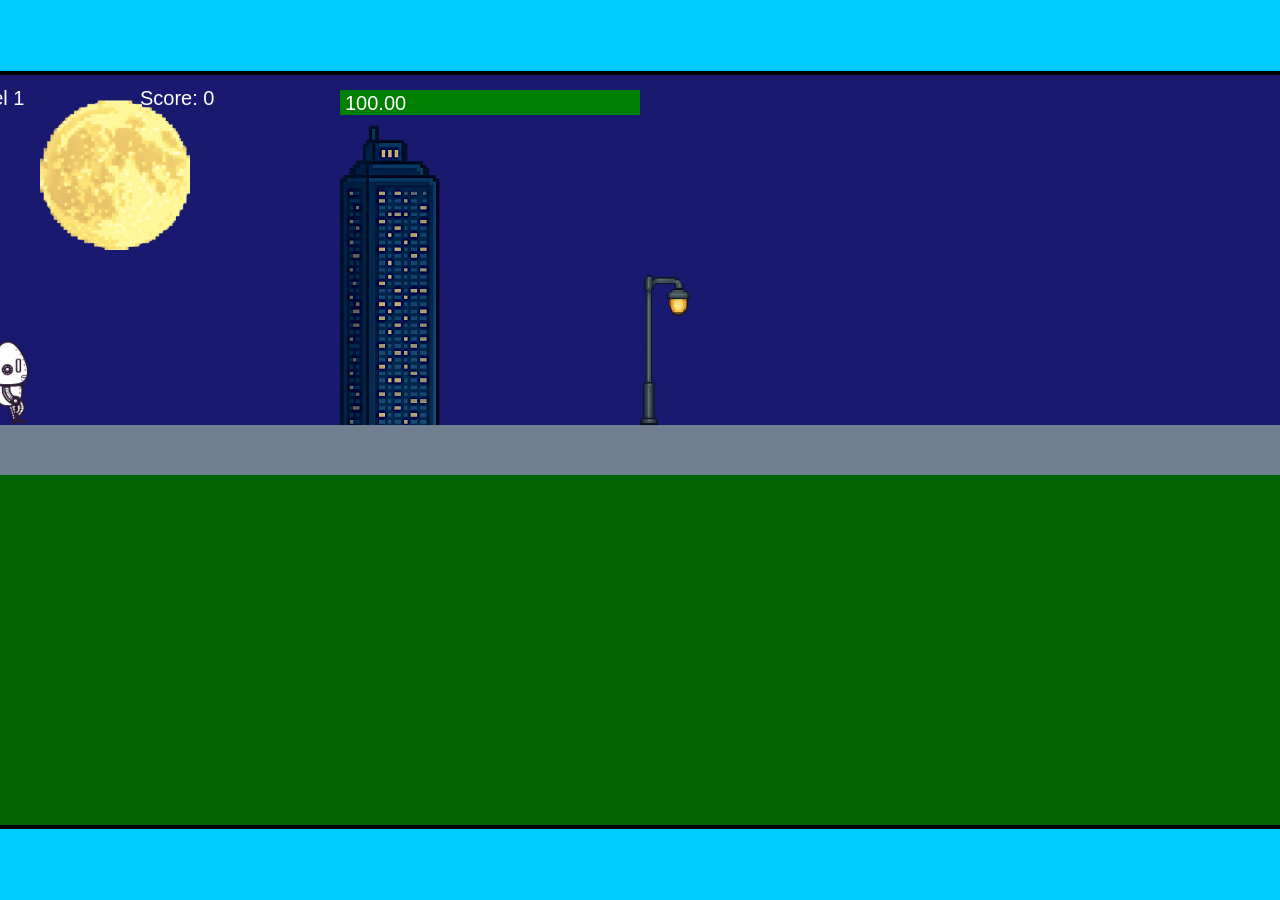
<file: fsd-projects/runtime/index.html>
<!DOCTYPE html>
<html lang="en">
  <head>
    <meta charset="UTF-8" />
    <meta name="viewport" content="width=device-width, initial-scale=1.0" />
    <title>Runtime Neo</title>
    <link rel="stylesheet" href="runtime.css" />
    <script src="https://code.jquery.com/jquery-3.1.0.js"></script>
    <script src="setup.js"></script>
    <script src="levels.js"></script>
    <script src="scenery.js"></script>
    <script src="student.js"></script>
    <script src="main.js"></script>
  </head>
  <body id="body">
    <canvas id="gameCanvas" width="1400" height="750"></canvas>
    <img id="player" src="images/halle.png" />
    <img id="projectile" src="images/projectile.png" />
    <img id="basicPlatform" src="images/interactable/basicPlatform.png" />
    <img id="spikes" src="images/interactable/spikes.png" />
    <img id="bug" src="images/interactable/bug.png" />
    <img id="healthUp" src="images/interactable/healthUp.png" />
    <img id="flag" src="images/interactable/flag.png" />
    <img id="moon" src="images/backgrounds/moon.png" />
    <img id="building" src="images/backgrounds/building.png" />
    <img id="lamp" src="images/backgrounds/lamp.png" />
  </body>
</html>
</file>
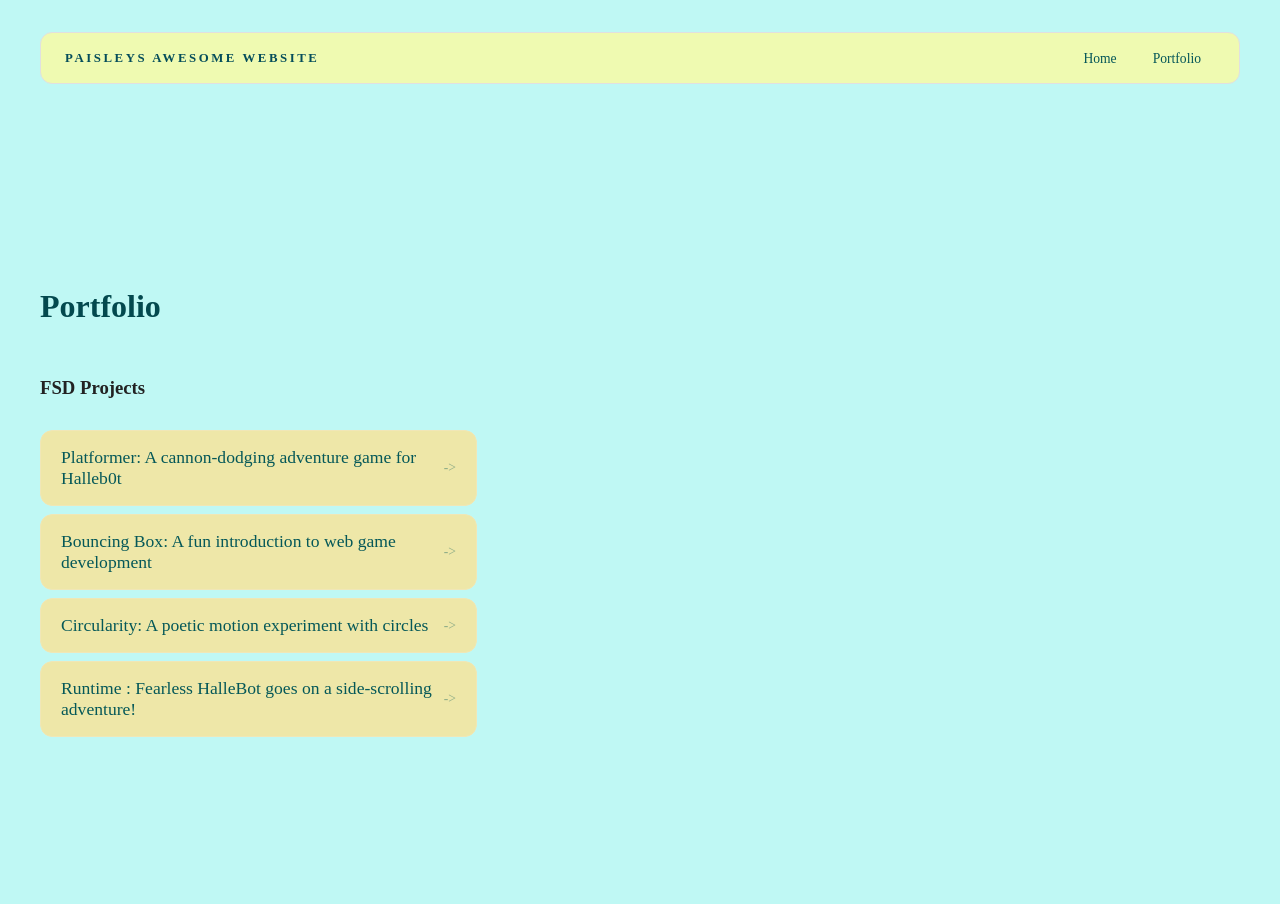
<file: portfolio.html>
<!DOCTYPE html>
<html>
  <head>
    <title>Paisleys awesome website</title>
    <link rel="stylesheet" href="style.css" />
  </head>

  <body>
    <!-- All content goes here -->
    <div id="all-contents">
      <nav>
        <h1>Paisleys awesome website</h1>
        <ul id="nav-ul">
          <li class="nav-li">
            <a href="index.html">Home</a>
            <li class="nav-li">
  <a href="portfolio.html">Portfolio</a>
</li>
          </li>
        </ul>
       </nav>

      <main>
        <div class="content">
          <h1>Portfolio</h1>
          <h3>FSD Projects</h3>
          <ul id="portfolio">
            <li>
  <a href="fsd-projects/platformer/">Platformer: A cannon-dodging adventure game for Halleb0t</a>
</li>
<li>
  <a href="fsd-projects/bouncing-box/">Bouncing Box: A fun introduction to web game development</a>
</li>
<li>
  <a href="fsd-projects/circularity/">Circularity: A poetic motion experiment with circles</a>
</li>
<li>
 <a href="fsd-projects/runtime/">Runtime : Fearless HalleBot goes on a side-scrolling adventure!</a>
</li>

          </ul>

          <!--ASD Projects will go here-->

        </div>
      </main>
      
    </div>
  </body>
</html>
</file>
<file: fsd-projects/runtime/runtime.css>
/* runtime.css */
/* Styles for Runtime Neo auto-runner game */

img {
  display: none;
}

#gameCanvas {
  position: absolute;
  border: 4px solid #000;
  top: 50%;
  left: 50%;
  transform: translate(-50%, -50%);
}

body {
  margin: 0;
  background-color: #00ccff;
  font-family: Arial, sans-serif;
  text-align: center;
  overflow: hidden;
}
</file>
<file: style.css>
* {
  box-sizing: border-box;
}

body {
  margin: 0;
  background: #bff8f4;
  color: #222;
  font-family: Arial, Helvetica, sans-serif,
}

#all-contents {
  max-width: 1500px;
  min-height: 100vh;
  margin: 0 auto;
  padding: 32px 40px;
}
main {
  display: grid;
  grid-template-columns: minmax(220px, 1fr) minmax(420px, 1.6fr);
  align-items: center;
  min-height: calc(100vh - 160px);
  gap: clamp(32px, 5vw, 80px);
}

.sidebar {
  width: 100%;
}

.content {
  display: flex;
  flex-direction: column;
  align-items: flex-start;
  gap: 12px;
}

h2 {
  margin: 0;
  font-size: clamp(4rem, 10vw, 7rem);
  line-height: 0.9;
  font-weight: 900;
  letter-spacing: -0.04em;
  text-transform: uppercase;
  color: #e1fcb5;
}

.content > p {
  margin: 0;
  color: #0c7567;
  font-size: 0.9rem;
  text-transform: uppercase;
  letter-spacing: 0.15em;
  line-height: 1.4;

}
#interests {
  margin-top: 32px;
  width: 100%;
}

#interests h3 {
  margin: 0 0 12px;
  font-size: 0.75rem;
  font-weight: 700;
  text-transform: uppercase;
  letter-spacing: 0.2em;
  color: #0a886d;
}

#interests ul {
  list-style: none;
  margin: 0;
  padding: 0;
  display: flex;
  flex-wrap: wrap;
  gap: 8px;
}

#interests li {
  color: #f2f8b6;
  font-size: 1rem;
  font-weight: 600;
  padding: 10px 20px;
  background: #07484d;
  border: 1px solid #edf5a9;
  border-radius: 100px;
  transition:
    background 0.25s ease,
    color 0.25s ease,
    transform 0.25s ease;
  cursor: default;
}

#interests li:hover {
  background: #ffeabc;
  color: #4ee6b3;
  border-color: #f3edb8;
  transform: translateY(-2px);

}
.sidebar-img {
  width: 100%;
  max-width: 760px;
  aspect-ratio: 3 / 4;
  object-fit: cover;
  display: block;
  border-radius: 16px;
  filter: grayscale(100%);
  box-shadow: 0 8px 30px rgba(236, 222, 157, 0.12);
  transition:
    filter 0.4s ease,
    transform 0.4s ease,
    box-shadow 0.4s ease;
}

.sidebar-img:hover {
  filter: grayscale(0%);
  transform: translateY(-4px);
  box-shadow: 0 16px 40px rgb(240, 229, 160);
}

nav {
  display: flex;
  justify-content: space-between;
  align-items: center;
  margin-bottom: 48px;
  padding: 16px 24px;
  background: #effab1;
  border: 1px solid #e0e0e0;
  border-radius: 12px;
}

nav h1 {
  margin: 0;
  font-size: 0.8rem;
  font-weight: 700;
  text-transform: uppercase;
  letter-spacing: 0.2em;
  color: #054d5a;
}

#nav-ul {
  list-style: none;
  display: flex;
  gap: 8px;
  margin: 0;
  padding: 0;
}

.nav-li a {
  color: #055658;
  text-decoration: none;
  font-size: 0.85rem;
  font-weight: 500;
  padding: 6px 14px;
  border-radius: 8px;
  transition:
    background 0.25s ease,
    color 0.25s ease;
}

.nav-li a:hover {
  background: #07836e;
  color: #eff7ab;
}
/* Portfolio styles */
.content h1 {
  color: rgb(3, 73, 78);
}

#portfolio {
  list-style: none;
  margin: 0;
  padding: 0;
  width: 100%;
  display: flex;
  flex-direction: column;
  gap: 8px;
}

#portfolio li {
  border-radius: 12px;
  overflow: hidden;
}

#portfolio a {
  display: flex;
  justify-content: space-between;
  align-items: center;
  text-decoration: none;
  color: #055858;
  padding: 16px 20px;
  font-size: 1.1rem;
  font-weight: 500;
  background: #eee7a8;
  border: 1px solid #f0e7b7;
  border-radius: 12px;
  transition: background 0.25s ease, color 0.25s ease, transform 0.25s ease;
}

#portfolio a:hover {
  background: #055e56;
  color: #dee9a0;
  transform: translateX(4px);
}

#portfolio a::after {
  content: "->";
  font-size: 0.85rem;
  opacity: 0.4;
  transition: opacity 0.25s ease;
  white-space: nowrap;
}

#portfolio a:hover::after {
  opacity: 1;
}
</file>
